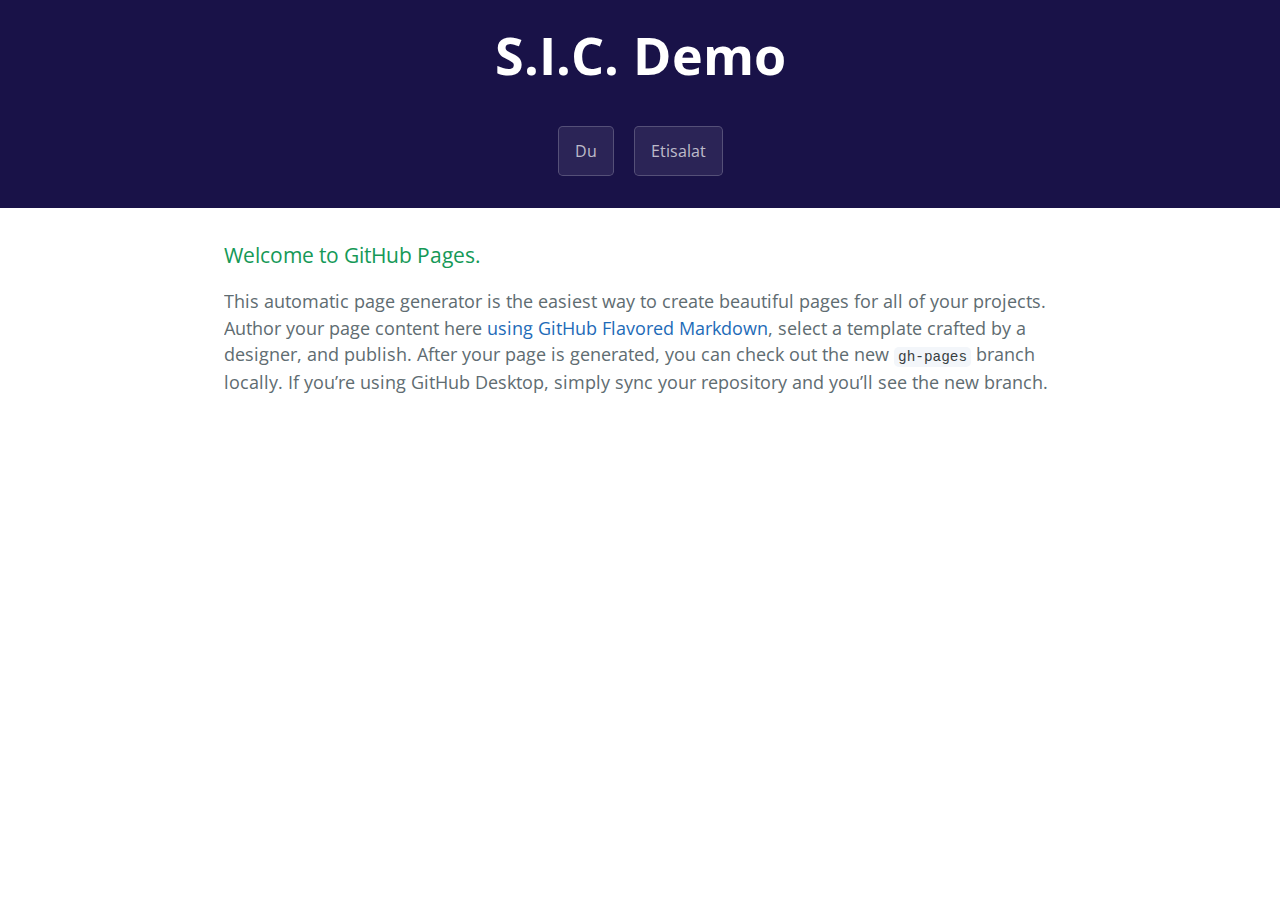
<file: index.html>
<!DOCTYPE html>
<html lang="en-us">
  <head>
    <meta charset="UTF-8">
    <title>sic-demo</title>
    <meta name="viewport" content="width=device-width, initial-scale=1">
    <link rel="stylesheet" type="text/css" href="stylesheets/normalize.css" media="screen">
    <link href='https://fonts.googleapis.com/css?family=Open+Sans:400,700' rel='stylesheet' type='text/css'>
    <link rel="stylesheet" type="text/css" href="stylesheets/stylesheet.css" media="screen">
    <link rel="stylesheet" type="text/css" href="stylesheets/github-light.css" media="screen">
    <link rel="stylesheet" type="text/css" href="stylesheets/sic.css" media="screen">
  </head>
  <body>
    <section class="page-header">
      <h1 class="project-name">S.I.C. Demo</h1>
      <h2 class="project-tagline"></h2>
      <a href="https://acmethunder.github.io/sic-demo/uae-du-demo.html" class="btn">Du</a>
      <a href="https://acmethunder.github.io/sic-demo/uae-ets-demo.html" class="btn">Etisalat</a>

    </section>

    <section class="main-content">
      <h3>
<a id="welcome-to-github-pages" class="anchor" href="#welcome-to-github-pages" aria-hidden="true"><span class="octicon octicon-link"></span></a>Welcome to GitHub Pages.</h3>

<p>This automatic page generator is the easiest way to create beautiful pages for all of your projects. Author your page content here <a href="https://guides.github.com/features/mastering-markdown/">using GitHub Flavored Markdown</a>, select a template crafted by a designer, and publish. After your page is generated, you can check out the new <code>gh-pages</code> branch locally. If you’re using GitHub Desktop, simply sync your repository and you’ll see the new branch.</p>

    </section>


  </body>
</html>
</file>
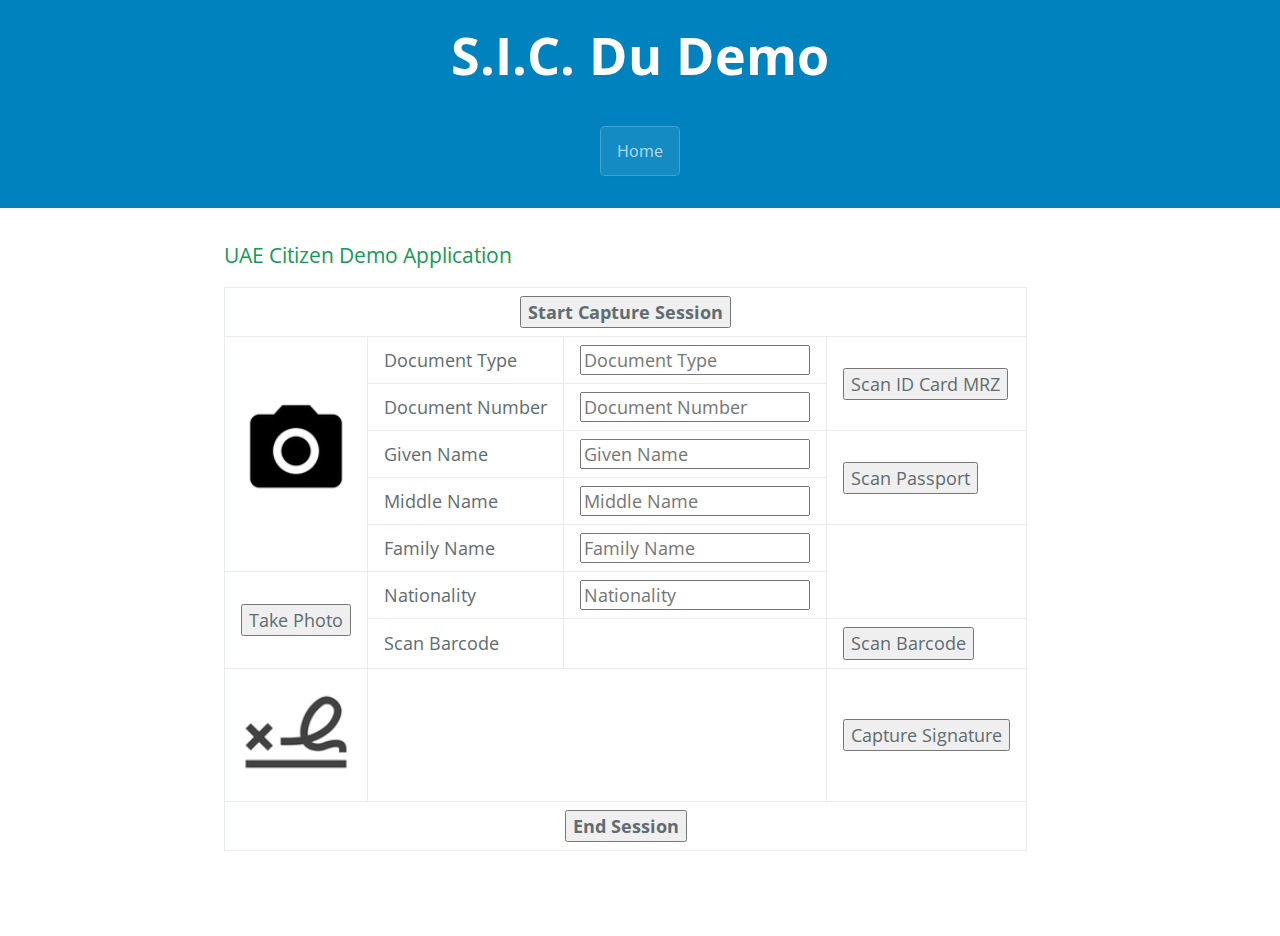
<file: uae-du-demo.html>
<!DOCTYPE html>
<html lang="en-us">
	<head>
		<meta charset="UTF-8">
		<title>sic-demo</title>
		<meta name="viewport" content="width=device-width, initial-scale=1">
		<link rel="stylesheet" type="text/css" href="stylesheets/normalize.css" media="screen">
		<link href='https://fonts.googleapis.com/css?family=Open+Sans:400,700' rel='stylesheet' type='text/css'>
		<link rel="stylesheet" type="text/css" href="stylesheets/stylesheet.css" media="screen">
		<link rel="stylesheet" type="text/css" href="stylesheets/github-light.css" media="screen">
		<link rel="stylesheet" type="text/css" href="stylesheets/sic.css" media="screen">
		<link rel="stylesheet" type="text/css" href="stylesheets/du.css" media="screen">
	</head>
	<body>
  		<section class="page-header">
  			<h1 class="project-name">S.I.C. Du Demo</h1>
  			<h2 class="project-tagline"></h2>
  			<a href="https://acmethunder.github.io/sic-demo" class="btn">Home</a>
    	</section>
    	<section class="main-content">
    		<h3 id="content-title">UAE Citizen Demo Application</h3>
    		<div id="identity-content">
    			<table>
    				<thead>
    					<tr>
    						<th colspan="4">
    							<button id="start-session-action" class="action-control">Start Capture Session</button>
    						</th>
    					</tr>
    				</thead>
    				<tfoot>
    					<tr>
    						<th colspan="4">
    							<button id="end-session-action" class="action-control">End Session</button>
    						</th>
    					</tr>
    				</tfoot>
    				<tr>
    					<td rowspan="5">
    						<div id="identity-image-container" class="sic-image-container">
    							<img id="identity-photo" src="images/photo-icon.png" alt="No ID Image Available" width="100%" height="auto">
    						</div>
    					</td>
    					<td>
    						<label>Document Type</label>
    					</td>
    					<td>
 				   			<input id="identity-document-type" type="text" name="document-type" placeholder="Document Type" />
    					</td>
    					<td rowspan="2">
    						<button id="card-scanner-action" class="action-control">Scan ID Card MRZ</button>
    					</td>
    				</tr>
    				<tr>
    					<td>
    						<label>Document Number</label>
    					</td>
    					<td>
    						<input id="identity-document-number" type="text" name="document-number" placeholder="Document Number" />
    					</td>
    				</tr>
					<tr>
						<td>
    						<label>Given Name</label>
    					</td>
    					<td>
    						<input id="identity-given-name" type="text" name="given-name" placeholder="Given Name" />
    					</td>
    					<td rowspan="2">
    						<button id="passport-scanner-action" class="action-control">Scan Passport</button>
    					</td>
					<tr>
						<td>
    						<label>Middle Name</label>
    					</td>
    					<td>
    						<input id="identity-middle-name" type="text" name="middle-name" placeholder="Middle Name" />
    					</td>
    				</tr>
					<tr>
						<td>
    						<label>Family Name</label>
    					</td>
    					<td>
    						<input id="identity-family-name" type="text" name="family-name" placeholder="Family Name" />
    					</td>
    					<td rowspan="2">
    					<!-- Placeholder for when ID card scanner is ready -->
    					</td>
    				</tr>
					<tr>
						<td rowspan="2">
							<button id="identity-image-action">Take Photo</button>
						</td>
						<td>
    						<label>Nationality</label>
    					</td>
    					<td>
    						<input id="identity-nationality" type="text" name="nationality" placeholder="Nationality" />
    					</td>
    				</tr>
    				<tr>
    					<td>
    						<label>Scan Barcode</label>
    					</td>
    					<td>
    						<label id="barcode-value-label"></label>
    					</td>
    					<td>
    						<button id="barcode-action">Scan Barcode</button>
    					</td>
    				</td>
    				<tr>
    					<td>
    						<div id="sign-image-container" class="sic-image-container">
    							<img id="identity-signature" src="images/signature-icon.png" alt="No Signature Provided" width="100%" height="auto">
    						</div>
    					</td>
    					<td colspan="2">
    						<label id="identity-sign-date"></label>
    					</td>
    					<td>
    						<button id="signature-draw-action" class="action-control">Capture Signature</button>
    					</td>
    				</tr>
    			</table>
    		</div>
    		<br><br>
    		<div id="content-controls">
    			<!-- <button id="start-session-action" class="action-control">Start Capture Session</button> -->
    			<!-- <button id="card-scanner-action" class="action-control">Scan ID Card MRZ</button> -->
    			<!-- <button id="passport-scanner-action" class="action-control">Scan Passport</button> -->
    			<!-- <button id="signature-draw-action" class="action-control">Capture Signature</button> -->
    			<!-- <button id="end-session-action" class="action-control">End Session</button> -->
    		</div>
    	</section>

    	<script src="javascript/identity.js"></script>
	</body>
</html>
</file>
<file: stylesheets/stylesheet.css>
* {
  box-sizing: border-box; }

body {
  padding: 0;
  margin: 0;
  font-family: "Open Sans", "Helvetica Neue", Helvetica, Arial, sans-serif;
  font-size: 16px;
  line-height: 1.5;
  color: #606c71; }

a {
  color: #1e6bb8;
  text-decoration: none; }
  a:hover {
    text-decoration: underline; }

.btn {
  display: inline-block;
  margin-bottom: 1rem;
  color: rgba(255, 255, 255, 0.7);
  background-color: rgba(255, 255, 255, 0.08);
  border-color: rgba(255, 255, 255, 0.2);
  border-style: solid;
  border-width: 1px;
  border-radius: 0.3rem;
  transition: color 0.2s, background-color 0.2s, border-color 0.2s; }
  .btn + .btn {
    margin-left: 1rem; }

.btn:hover {
  color: rgba(255, 255, 255, 0.8);
  text-decoration: none;
  background-color: rgba(255, 255, 255, 0.2);
  border-color: rgba(255, 255, 255, 0.3); }

@media screen and (min-width: 64em) {
  .btn {
    padding: 0.75rem 1rem; } }

@media screen and (min-width: 42em) and (max-width: 64em) {
  .btn {
    padding: 0.6rem 0.9rem;
    font-size: 0.9rem; } }

@media screen and (max-width: 42em) {
  .btn {
    display: block;
    width: 100%;
    padding: 0.75rem;
    font-size: 0.9rem; }
    .btn + .btn {
      margin-top: 1rem;
      margin-left: 0; } }

.page-header {
  color: #fff;
  text-align: center; }

@media screen and (min-width: 64em) {
  .page-header {
  	padding: 1rem 1rem; } }

@media screen and (min-width: 42em) and (max-width: 64em) {
  .page-header {
    padding: 1rem 1rem; } }

@media screen and (max-width: 42em) {
  .page-header {
    padding: 1rem 1rem; } }

.project-name {
  margin-top: 0;
  margin-bottom: 0.1rem; }

@media screen and (min-width: 64em) {
  .project-name {
    font-size: 3.25rem; } }

@media screen and (min-width: 42em) and (max-width: 64em) {
  .project-name {
    font-size: 2.25rem; } }

@media screen and (max-width: 42em) {
  .project-name {
    font-size: 1.75rem; } }

.project-tagline {
  margin-bottom: 2rem;
  font-weight: normal;
  opacity: 0.7; }

@media screen and (min-width: 64em) {
  .project-tagline {
    font-size: 1.25rem; } }

@media screen and (min-width: 42em) and (max-width: 64em) {
  .project-tagline {
    font-size: 1.15rem; } }

@media screen and (max-width: 42em) {
  .project-tagline {
    font-size: 1rem; } }

.main-content :first-child {
  margin-top: 0; }
.main-content img {
  max-width: 100%; }
.main-content h1, .main-content h2, .main-content h3, .main-content h4, .main-content h5, .main-content h6 {
  margin-top: 2rem;
  margin-bottom: 1rem;
  font-weight: normal;
  color: #159957; }
.main-content p {
  margin-bottom: 1em; }
.main-content code {
  padding: 2px 4px;
  font-family: Consolas, "Liberation Mono", Menlo, Courier, monospace;
  font-size: 0.9rem;
  color: #383e41;
  background-color: #f3f6fa;
  border-radius: 0.3rem; }
.main-content pre {
  padding: 0.8rem;
  margin-top: 0;
  margin-bottom: 1rem;
  font: 1rem Consolas, "Liberation Mono", Menlo, Courier, monospace;
  color: #567482;
  word-wrap: normal;
  background-color: #f3f6fa;
  border: solid 1px #dce6f0;
  border-radius: 0.3rem; }
  .main-content pre > code {
    padding: 0;
    margin: 0;
    font-size: 0.9rem;
    color: #567482;
    word-break: normal;
    white-space: pre;
    background: transparent;
    border: 0; }
.main-content .highlight {
  margin-bottom: 1rem; }
  .main-content .highlight pre {
    margin-bottom: 0;
    word-break: normal; }
.main-content .highlight pre, .main-content pre {
  padding: 0.8rem;
  overflow: auto;
  font-size: 0.9rem;
  line-height: 1.45;
  border-radius: 0.3rem; }
.main-content pre code, .main-content pre tt {
  display: inline;
  max-width: initial;
  padding: 0;
  margin: 0;
  overflow: initial;
  line-height: inherit;
  word-wrap: normal;
  background-color: transparent;
  border: 0; }
  .main-content pre code:before, .main-content pre code:after, .main-content pre tt:before, .main-content pre tt:after {
    content: normal; }
.main-content ul, .main-content ol {
  margin-top: 0; }
.main-content blockquote {
  padding: 0 1rem;
  margin-left: 0;
  color: #819198;
  border-left: 0.3rem solid #dce6f0; }
  .main-content blockquote > :first-child {
    margin-top: 0; }
  .main-content blockquote > :last-child {
    margin-bottom: 0; }
.main-content table {
  display: block;
  width: 100%;
  overflow: auto;
  word-break: normal;
  word-break: keep-all; }
  .main-content table th {
    font-weight: bold; }
  .main-content table th, .main-content table td {
    padding: 0.5rem 1rem;
    border: 1px solid #e9ebec; }
.main-content dl {
  padding: 0; }
  .main-content dl dt {
    padding: 0;
    margin-top: 1rem;
    font-size: 1rem;
    font-weight: bold; }
  .main-content dl dd {
    padding: 0;
    margin-bottom: 1rem; }
.main-content hr {
  height: 2px;
  padding: 0;
  margin: 1rem 0;
  background-color: #eff0f1;
  border: 0; }

@media screen and (min-width: 64em) {
  .main-content {
    max-width: 64rem;
    padding: 2rem 6rem;
    margin: 0 auto;
    font-size: 1.1rem; } }

@media screen and (min-width: 42em) and (max-width: 64em) {
  .main-content {
    padding: 2rem 4rem;
    font-size: 1.1rem; } }

@media screen and (max-width: 42em) {
  .main-content {
    padding: 2rem 1rem;
    font-size: 1rem; } }

.site-footer {
  padding-top: 2rem;
  margin-top: 2rem;
  border-top: solid 1px #eff0f1; }

.site-footer-owner {
  display: block;
  font-weight: bold; }

.site-footer-credits {
  color: #819198; }

@media screen and (min-width: 64em) {
  .site-footer {
    font-size: 1rem; } }

@media screen and (min-width: 42em) and (max-width: 64em) {
  .site-footer {
    font-size: 1rem; } }

@media screen and (max-width: 42em) {
  .site-footer {
    font-size: 0.9rem; } }
</file>
<file: stylesheets/github-light.css>
/*
   Copyright 2014 GitHub Inc.

   Licensed under the Apache License, Version 2.0 (the "License");
   you may not use this file except in compliance with the License.
   You may obtain a copy of the License at

       http://www.apache.org/licenses/LICENSE-2.0

   Unless required by applicable law or agreed to in writing, software
   distributed under the License is distributed on an "AS IS" BASIS,
   WITHOUT WARRANTIES OR CONDITIONS OF ANY KIND, either express or implied.
   See the License for the specific language governing permissions and
   limitations under the License.

*/

.pl-c /* comment */ {
  color: #969896;
}

.pl-c1      /* constant, markup.raw, meta.diff.header, meta.module-reference, meta.property-name, support, support.constant, support.variable, variable.other.constant */,
.pl-s .pl-v /* string variable */ {
  color: #0086b3;
}

.pl-e  /* entity */,
.pl-en /* entity.name */ {
  color: #795da3;
}

.pl-s .pl-s1 /* string source */,
.pl-smi      /* storage.modifier.import, storage.modifier.package, storage.type.java, variable.other, variable.parameter.function */ {
  color: #333;
}

.pl-ent /* entity.name.tag */ {
  color: #63a35c;
}

.pl-k /* keyword, storage, storage.type */ {
  color: #a71d5d;
}

.pl-pds              /* punctuation.definition.string, string.regexp.character-class */,
.pl-s                /* string */,
.pl-s .pl-pse .pl-s1 /* string punctuation.section.embedded source */,
.pl-sr               /* string.regexp */,
.pl-sr .pl-cce       /* string.regexp constant.character.escape */,
.pl-sr .pl-sra       /* string.regexp string.regexp.arbitrary-repitition */,
.pl-sr .pl-sre       /* string.regexp source.ruby.embedded */ {
  color: #183691;
}

.pl-v /* variable */ {
  color: #ed6a43;
}

.pl-id /* invalid.deprecated */ {
  color: #b52a1d;
}

.pl-ii /* invalid.illegal */ {
  background-color: #b52a1d;
  color: #f8f8f8;
}

.pl-sr .pl-cce /* string.regexp constant.character.escape */ {
  color: #63a35c;
  font-weight: bold;
}

.pl-ml /* markup.list */ {
  color: #693a17;
}

.pl-mh        /* markup.heading */,
.pl-mh .pl-en /* markup.heading entity.name */,
.pl-ms        /* meta.separator */ {
  color: #1d3e81;
  font-weight: bold;
}

.pl-mq /* markup.quote */ {
  color: #008080;
}

.pl-mi /* markup.italic */ {
  color: #333;
  font-style: italic;
}

.pl-mb /* markup.bold */ {
  color: #333;
  font-weight: bold;
}

.pl-md /* markup.deleted, meta.diff.header.from-file */ {
  background-color: #ffecec;
  color: #bd2c00;
}

.pl-mi1 /* markup.inserted, meta.diff.header.to-file */ {
  background-color: #eaffea;
  color: #55a532;
}

.pl-mdr /* meta.diff.range */ {
  color: #795da3;
  font-weight: bold;
}

.pl-mo /* meta.output */ {
  color: #1d3e81;
}
</file>
<file: stylesheets/sic.css>
.page-header {
	background-color: rgba(25, 18, 72, 1.0)
}

div.sic-image-container {
	height: 100px,
	width: 100px
}
</file>
<file: stylesheets/du.css>
.page-header {
	background-color: rgba(0, 130, 190, 1.0)
}
</file>
